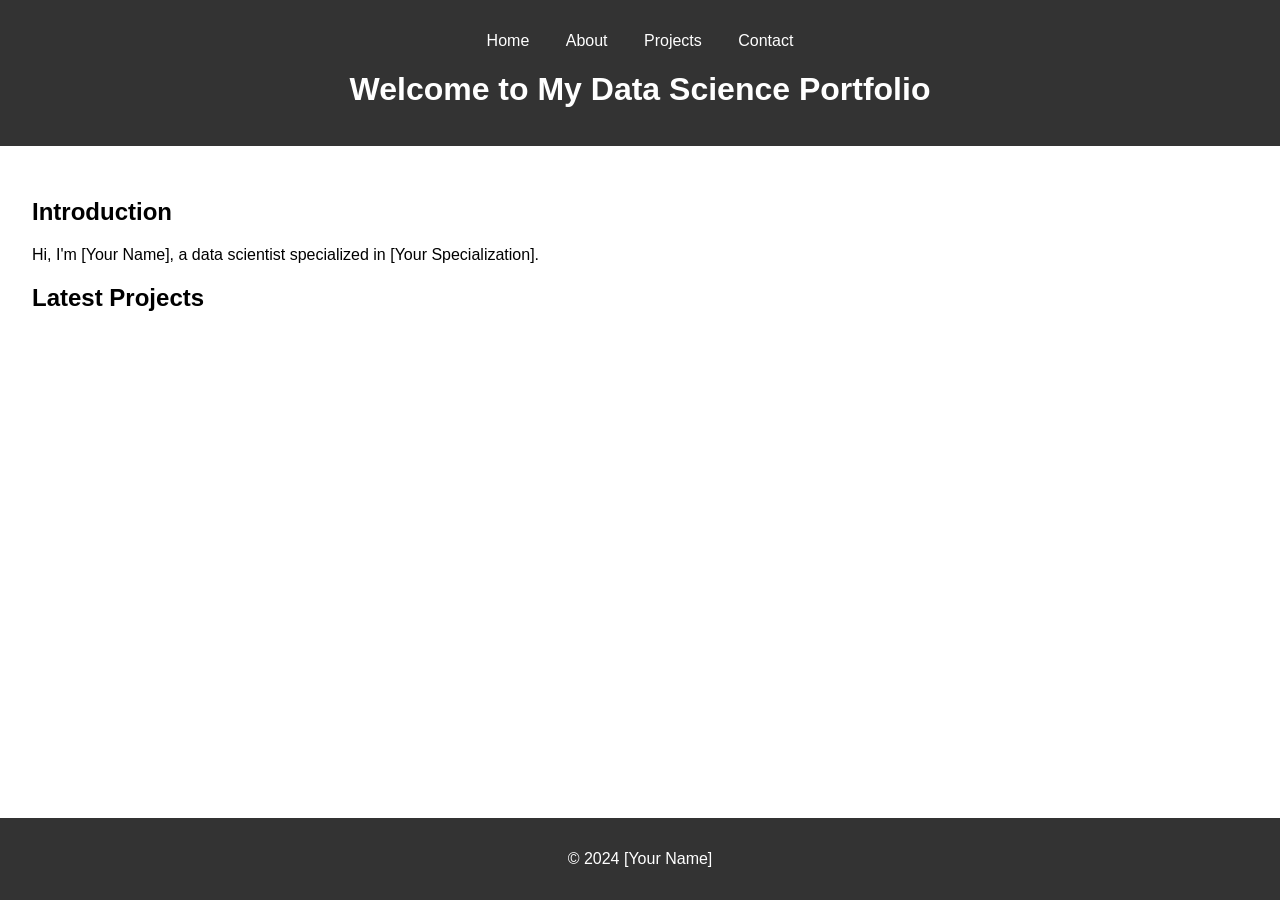
<file: index.html>
<!DOCTYPE html>
<html lang="en">
<head>
    <meta charset="UTF-8">
    <meta name="viewport" content="width=device-width, initial-scale=1.0">
    <title>Data Scientist Portfolio</title>
    <link rel="stylesheet" href="css/styles.css">
</head>
<body>
    <header>
        <nav>
            <ul>
                <li><a href="index.html">Home</a></li>
                <li><a href="about.html">About</a></li>
                <li><a href="projects.html">Projects</a></li>
                <li><a href="contact.html">Contact</a></li>
            </ul>
        </nav>
        <h1>Welcome to My Data Science Portfolio</h1>
    </header>
    <main>
        <section id="intro">
            <h2>Introduction</h2>
            <p>Hi, I'm [Your Name], a data scientist specialized in [Your Specialization].</p>
        </section>
        <section id="latest-projects">
            <h2>Latest Projects</h2>
            <!-- Add project summaries here -->
        </section>
    </main>
    <footer>
        <p>&copy; 2024 [Your Name]</p>
    </footer>
    <script src="js/scripts.js"></script>
</body>
</html>
</file>
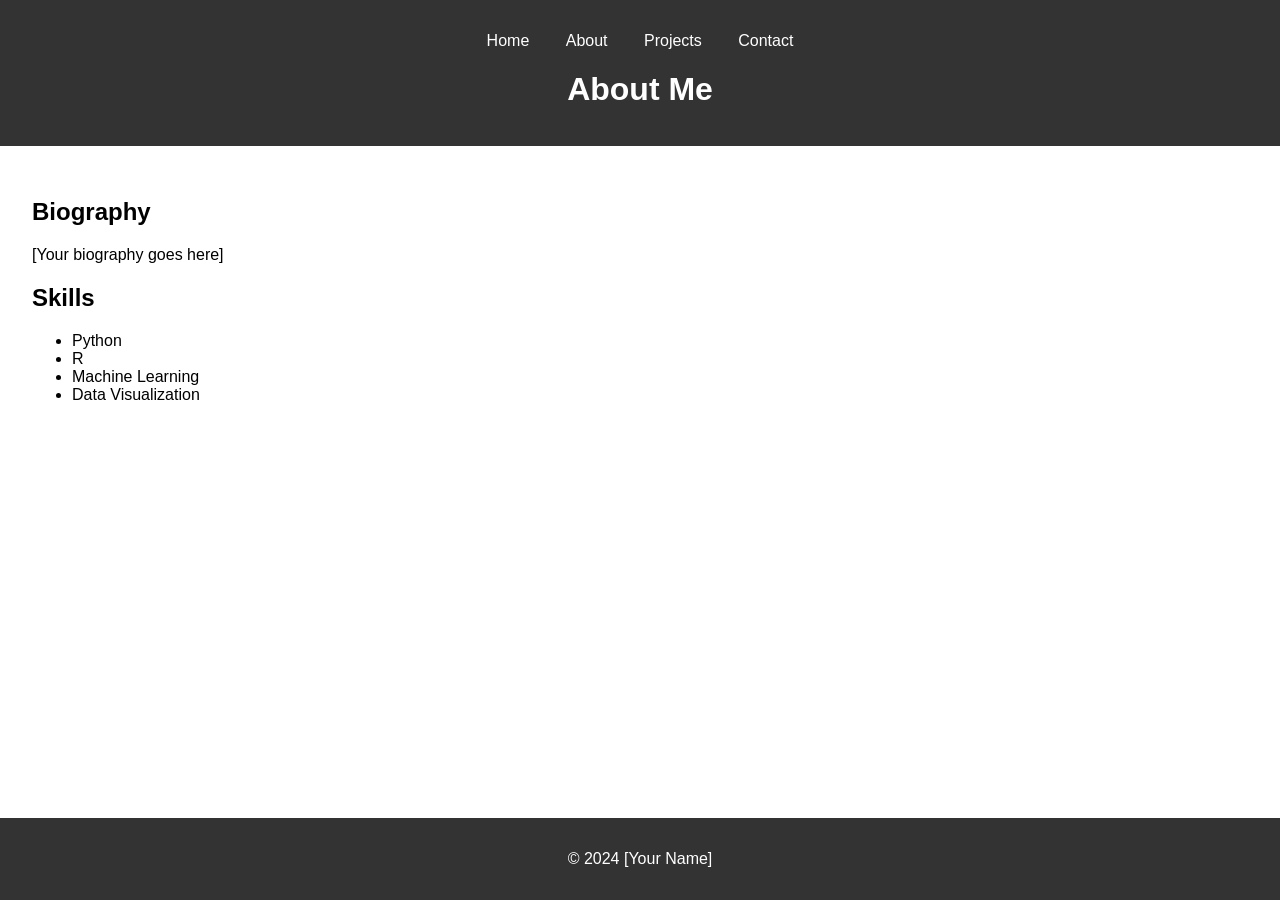
<file: about.html>
<!DOCTYPE html>
<html lang="en">
<head>
    <meta charset="UTF-8">
    <meta name="viewport" content="width=device-width, initial-scale=1.0">
    <title>About Me</title>
    <link rel="stylesheet" href="css/styles.css">
</head>
<body>
    <header>
        <nav>
            <ul>
                <li><a href="index.html">Home</a></li>
                <li><a href="about.html">About</a></li>
                <li><a href="projects.html">Projects</a></li>
                <li><a href="contact.html">Contact</a></li>
            </ul>
        </nav>
        <h1>About Me</h1>
    </header>
    <main>
        <section id="bio">
            <h2>Biography</h2>
            <p>[Your biography goes here]</p>
        </section>
        <section id="skills">
            <h2>Skills</h2>
            <ul>
                <li>Python</li>
                <li>R</li>
                <li>Machine Learning</li>
                <li>Data Visualization</li>
                <!-- Add more skills as needed -->
            </ul>
        </section>
    </main>
    <footer>
        <p>&copy; 2024 [Your Name]</p>
    </footer>
</body>
</html>
</file>
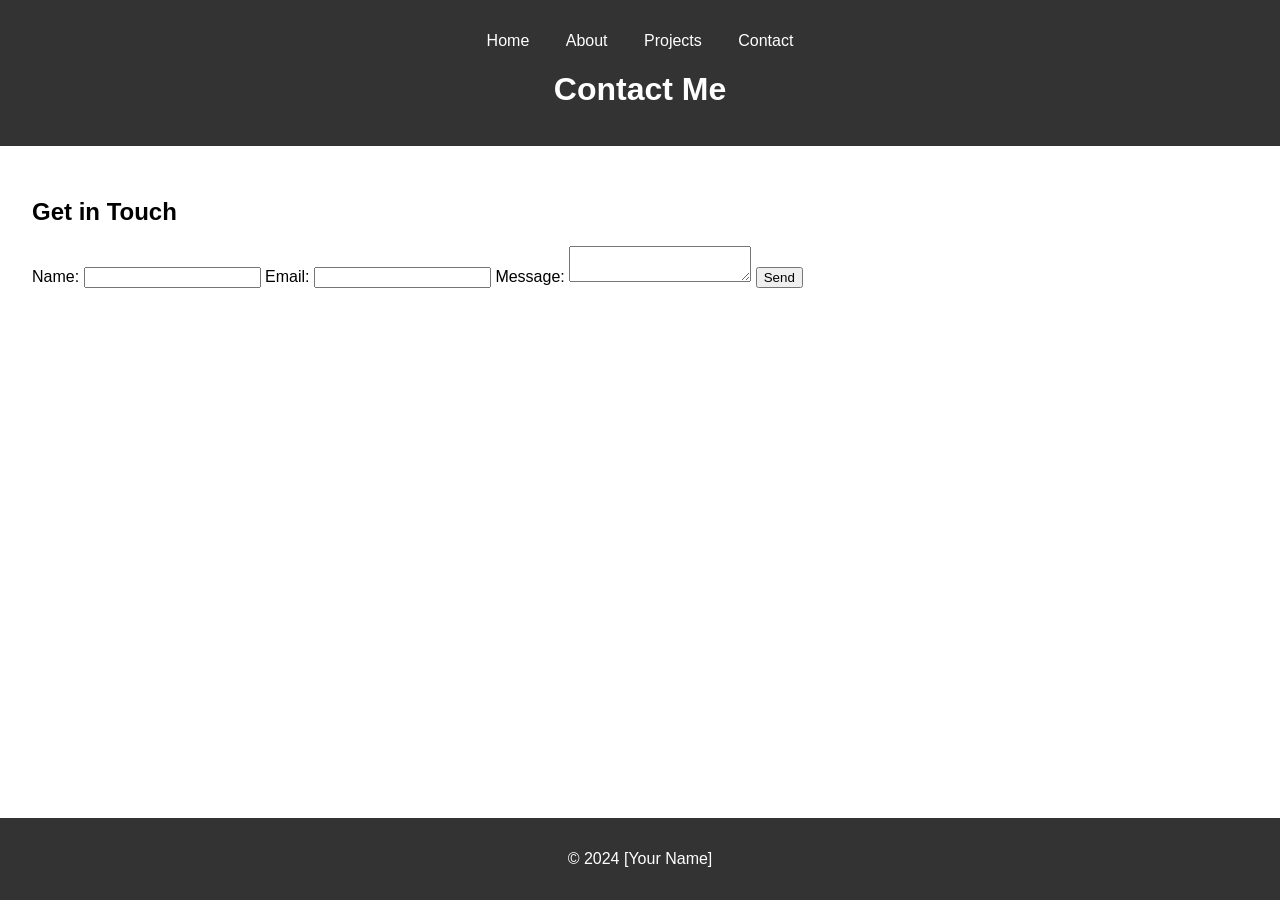
<file: contact.html>
<!DOCTYPE html>
<html lang="en">
<head>
    <meta charset="UTF-8">
    <meta name="viewport" content="width=device-width, initial-scale=1.0">
    <title>Contact</title>
    <link rel="stylesheet" href="css/styles.css">
</head>
<body>
    <header>
        <nav>
            <ul>
                <li><a href="index.html">Home</a></li>
                <li><a href="about.html">About</a></li>
                <li><a href="projects.html">Projects</a></li>
                <li><a href="contact.html">Contact</a></li>
            </ul>
        </nav>
        <h1>Contact Me</h1>
    </header>
    <main>
        <section id="contact-form">
            <h2>Get in Touch</h2>
            <form action="https://example.com/contact" method="POST">
                <label for="name">Name:</label>
                <input type="text" id="name" name="name" required>
                <label for="email">Email:</label>
                <input type="email" id="email" name="email" required>
                <label for="message">Message:</label>
                <textarea id="message" name="message" required></textarea>
                <button type="submit">Send</button>
            </form>
        </section>
    </main>
    <footer>
        <p>&copy; 2024 [Your Name]</p>
    </footer>
</body>
</html>
</file>
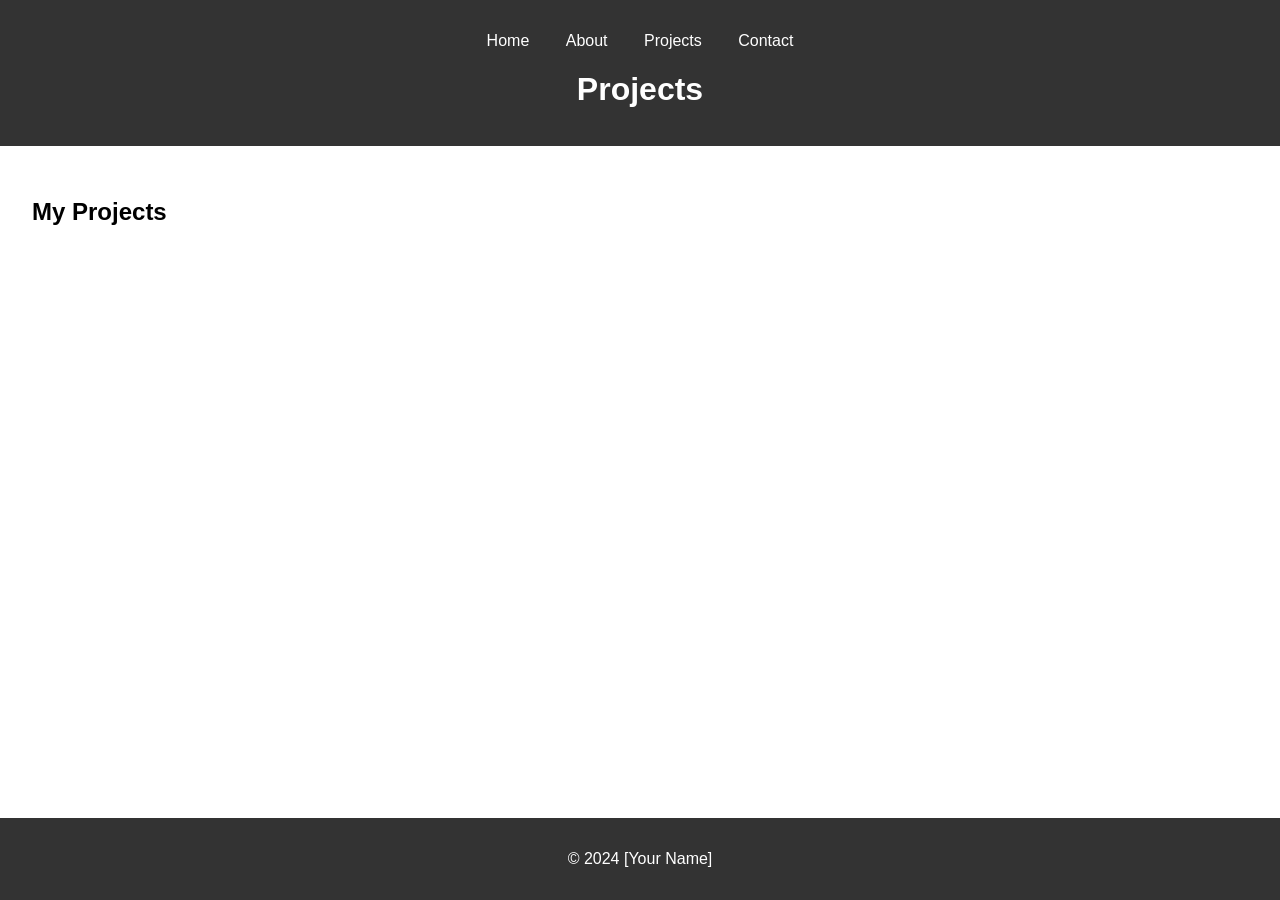
<file: projects.html>
<!DOCTYPE html>
<html lang="en">
<head>
    <meta charset="UTF-8">
    <meta name="viewport" content="width=device-width, initial-scale=1.0">
    <title>Projects</title>
    <link rel="stylesheet" href="css/styles.css">
</head>
<body>
    <header>
        <nav>
            <ul>
                <li><a href="index.html">Home</a></li>
                <li><a href="about.html">About</a></li>
                <li><a href="projects.html">Projects</a></li>
                <li><a href="contact.html">Contact</a></li>
            </ul>
        </nav>
        <h1>Projects</h1>
    </header>
    <main>
        <section id="projects-list">
            <h2>My Projects</h2>
            <!-- Add detailed project descriptions here -->
        </section>
    </main>
    <footer>
        <p>&copy; 2024 [Your Name]</p>
    </footer>
</body>
</html>
</file>
<file: css/styles.css>
body {
    font-family: Arial, sans-serif;
    margin: 0;
    padding: 0;
}

header {
    background-color: #333;
    color: #fff;
    padding: 1rem 0;
    text-align: center;
}

nav ul {
    list-style: none;
    padding: 0;
}

nav ul li {
    display: inline;
    margin: 0 1rem;
}

nav ul li a {
    color: #fff;
    text-decoration: none;
}

main {
    padding: 2rem;
}

footer {
    background-color: #333;
    color: #fff;
    text-align: center;
    padding: 1rem 0;
    position: absolute;
    bottom: 0;
    width: 100%;
}
</file>
